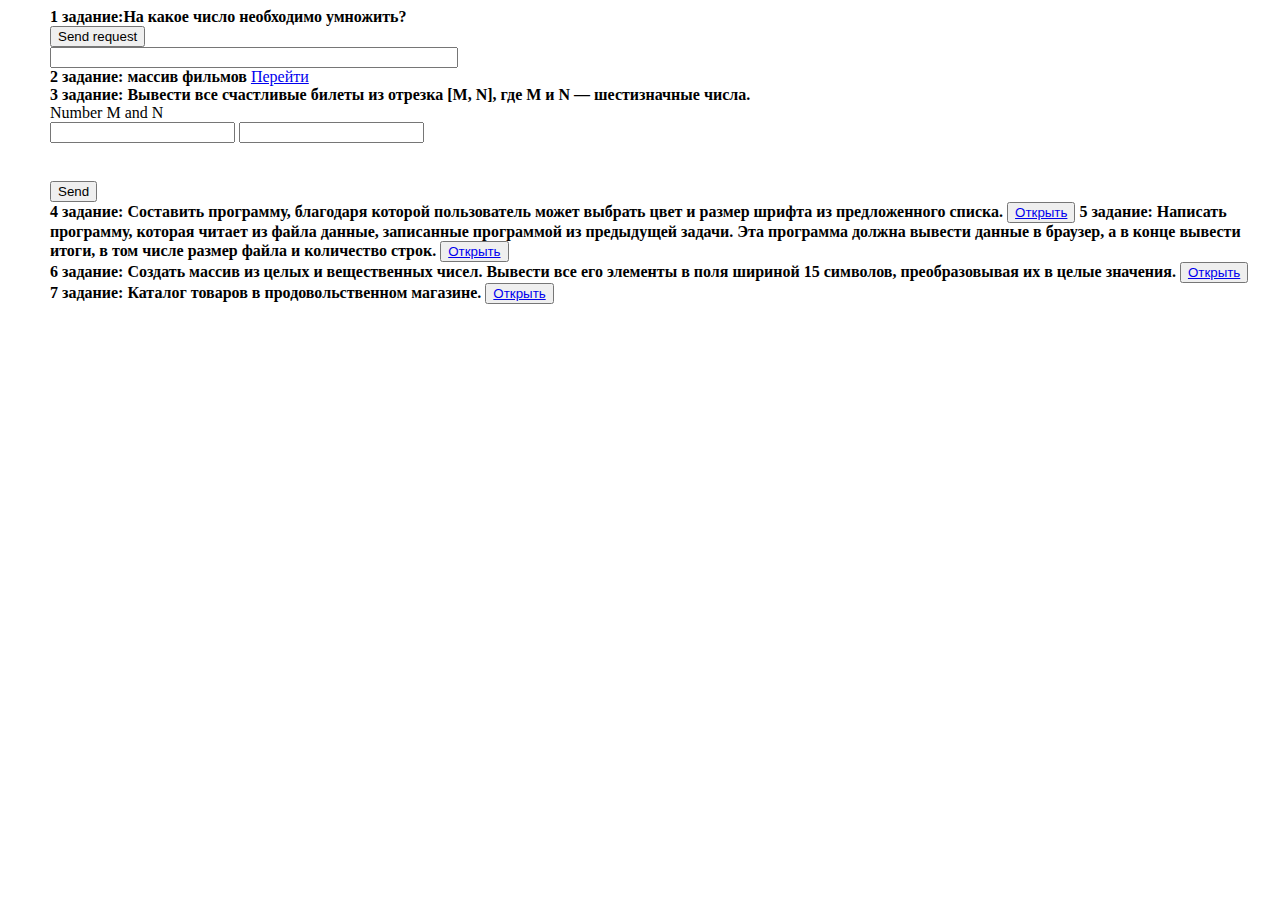
<file: app/page/index.html>
<!doctype html>
<html lang="en">
<head>
    <meta charset="UTF-8">
    <meta name="viewport"
          content="width=device-width, user-scalable=no, initial-scale=1.0, maximum-scale=1.0, minimum-scale=1.0">
    <meta http-equiv="X-UA-Compatible" content="ie=edge">
    <link rel="stylesheet" href="https://stackpath.bootstrapcdn.com/bootstrap/4.1.3/css/bootstrap.min.css" integrity="sha384-MCw98/SFnGE8fJT3GXwEOngsV7Zt27NXFoaoApmYm81iuXoPkFOJwJ8ERdknLPMO" crossorigin="anonymous">
    <title>Cycle</title>
</head>
<body style="margin-left: 50px">
<form action="../tasks/Main.php" method="post">
    <label><b>1 задание:На какое число необходимо умножить?</b></label>
<!--    <input type="text" name="numb" maxlength="3" minlength="1">-->
<!--    <button type="submit">Create loops</button><br>-->
    <div class="input-group mb-3" style="width: 600px;">
        <div class="input-group-prepend">
            <button class="btn btn-outline-secondary" type="submit">Send request</button>
        </div>
        <input type="text" class="form-control" placeholder="" style="width: 400px;" name="numb" maxlength="3" minlength="1">
    </div>
</form>
    <label><b>2 задание: массив фильмов    </b><a href="../tasks/SecondTask.php">Перейти</a></label><br>


    <label><b> 3 задание: Вывести все счастливые билеты из отрезка [M, N], где M и N — шестизначные числа.</b></label>
    <form action="../thirdTask.php" method="post" name="form" onsubmit="return false">
        <div class="input-group" style="width: 500px;">
            <div class="input-group-prepend">
                <span class="input-group-text">Number M and N</span>
            </div>
            <input type="text" class="form-control" id="numb_M" name="numb_M" maxlength="6" minlength="6" required>
            <input type="text"class="form-control"  id="numb_N" name="numb_N" maxlength="6" minlength="6" required>
        </div>
        <span id="prov" style="color: red" hidden></span><br>
        <input name="send" id="send" value="Send" style="margin-top: 20px" class="btn btn-warning" type="submit" onclick="prov(this.form)">
    </form>

    <label><b>4 задание: Составить программу, благодаря которой пользователь может выбрать цвет и размер шрифта из предложенного списка.</b></label>
    <button class="btn btn-light"><a href="colorPage.html">Открыть</a></button>

<label><b>5 задание: Написать программу, которая читает из файла данные, записанные программой из предыдущей задачи. Эта программа должна вывести данные в браузер, а в конце вывести итоги, в том числе размер файла и количество строк.</b></label>
<button class="btn btn-light"><a href="formRequestUser.html">Открыть</a></button>

<div>
    <label><b>6 задание: Создать массив из целых и вещественных чисел. Вывести все его элементы в поля шириной 15 символов, преобразовывая их в целые значения.</b></label>
    <button class="btn btn-light"><a href="../tasks/StringArray.php">Открыть</a></button>
    </form>
</div>

<div>
    <label><b>7 задание: Каталог товаров в продовольственном магазине.</b></label>
    <button class="btn btn-light"><a href="../ShopOfProducts/shop.php">Открыть</a></button>
    </form>
</div>
<script language="JavaScript">

    function prov(form) {
        try {
            let numb_m = parseInt(form.numb_M.value);
            let numb_n = parseInt(form.numb_N.value);

            let numb_m_length =(document.getElementById('numb_M').value).length;
            let numb_n_length =(document.getElementById('numb_N').value).length;

            if (numb_m_length > 5 & numb_n_length > 5) {
                document.getElementById('prov').hidden = true;
                if (numb_m < numb_n) {
                    document.getElementById('prov').hidden = true;
                    form.submit();
                    console.log(numb_n + " " + numb_m)
                } else if (numb_m > numb_n) {
                    document.getElementById('prov').innerHTML = "Число М должно быть больше, чем N";
                    document.getElementById('prov').hidden = false;
                    console.log(numb_n + " " + numb_m)
                } else if (numb_m == numb_n) {
                    document.getElementById('prov').innerHTML = "Числа M и N равны(M>N)";
                    document.getElementById('prov').hidden = false;
                }
            }else {
                document.getElementById('prov').innerHTML = "Длина числа должна быть 6 символов";
                document.getElementById('prov').hidden = false;
            }
        }catch (err) {
            console.log(err.print());
        }
    }

    function choose() {
        let checkBox = document.getElementById('choose').checked;
        console.log(checkBox);
        let chooseInput = document.getElementById('chooseInput');
        if (checkBox) chooseInput.disabled = 0;
        else chooseInput.disabled = 1;
    }
</script>
</body>
</html>
</file>
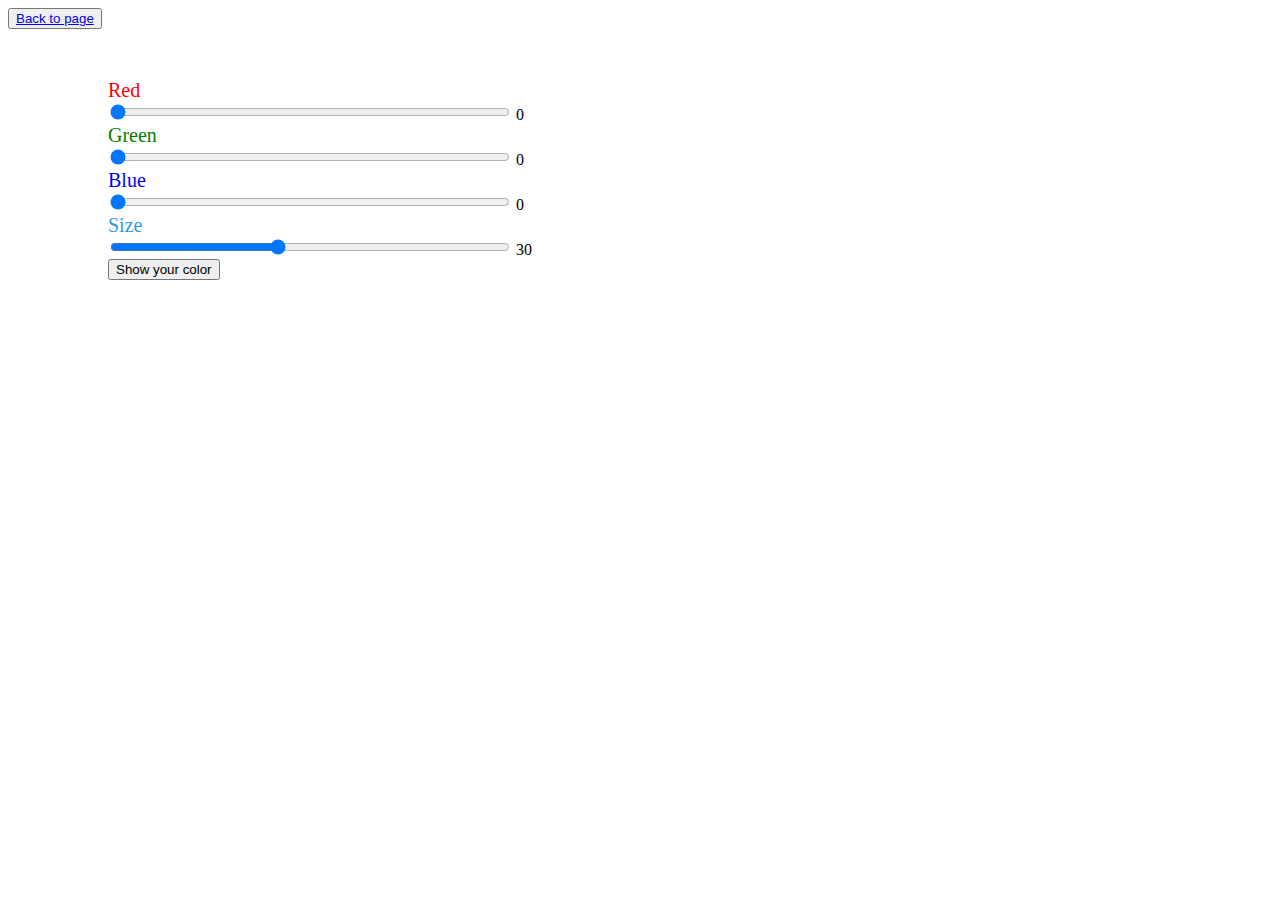
<file: app/page/colorPage.html>
<!DOCTYPE html>
<html lang="en">
<head>
    <meta charset="UTF-8">
    <title>Color</title>
    <link rel="stylesheet" type="text/css" href="../style/styleColorPage.css">
    <link rel="stylesheet" href="https://stackpath.bootstrapcdn.com/bootstrap/4.1.3/css/bootstrap.min.css" integrity="sha384-MCw98/SFnGE8fJT3GXwEOngsV7Zt27NXFoaoApmYm81iuXoPkFOJwJ8ERdknLPMO" crossorigin="anonymous">
    <script src="../js/color.js"></script>
</head>
<body>
<button class='btn btn-outline-secondary'><a href='../page/index.html'>Back to page</a></button>
<form action="../tasks/fourTask.php" method="post" class="form_width">
    <div class="input-group mb-3">
        <div class='form-group input-group mb-3'>
            <label style="color:red;">Red</label>
            <div  class='form-group input-group mb-3'>
                <input type="range" name="colorRed" class="custom-range form-control " value='0' max="255" min="0" id="customRangeRed" oninput="show_RGB('customRangeRed','customSpanRed')">
                <span class='input-group-text' id="customSpanRed">0</span>
            </div>
        </div>
        <div class='form-group input-group mb-3'>
            <label style="color:green;">Green</label>
            <div class='form-group input-group mb-3'>
                <input type="range" name="colorGreen" class="custom-range form-control " value='0' max="255" min="0" id="customRangeGreen" oninput="show_RGB('customRangeGreen','customSpanGreen')">
                <span class='input-group-text' id="customSpanGreen">0</span>
            </div>
        </div>
        <div class='form-group input-group mb-3'>
            <label style="color:blue;">Blue</label>
            <div class='form-group input-group mb-3'>
                <input type="range" name="colorBlue" class="custom-range form-control " value='0' max="255" min="0" id="customRangeBlue" oninput="show_RGB('customRangeBlue','customSpanBlue')">
                <span class='input-group-text' id="customSpanBlue">0</span>
            </div>
        </div>
        <div class='form-group input-group mb-3'>
            <label>Size</label>
            <div class='form-group input-group mb-3'>
                <input type="range" name="size" class="custom-range form-control " value="30" max="72" min="0" id="customRangeSize" oninput="show_RGB('customRangeSize','customSpanSize')">
                <span class='input-group-text' id="customSpanSize">30</span>
            </div>
        </div>
        <button class="btn btn-success" type="submit">Show your color</button>
    </div>
</form>

<div class="selectedColor">
    <span>Выберите цвет</span>
    <select id="sel" class="custom-select " size="4" onclick="colorSelected()">
        <option selected value="Yellow">Yellow</option>
        <option value="Tomato">Tomato</option>
        <option value="YellowGreen">YellowGreen</option>
        <option value="DeepPink">DeepPink</option>
        <option value="Aquamarine">Aquamarine</option>
        <option value="Chocolate">Chocolate</option>
        <option value="Purple">Purple</option>
        <option value="SlateBlue">SlateBlue</option>
        <option value="OrangeRed">OrangeRed</option>
        <option value="Violet">Violet</option>
        <option value="Moccasin">Moccasin</option>
    </select>
</div>




</body>
</html>
</file>
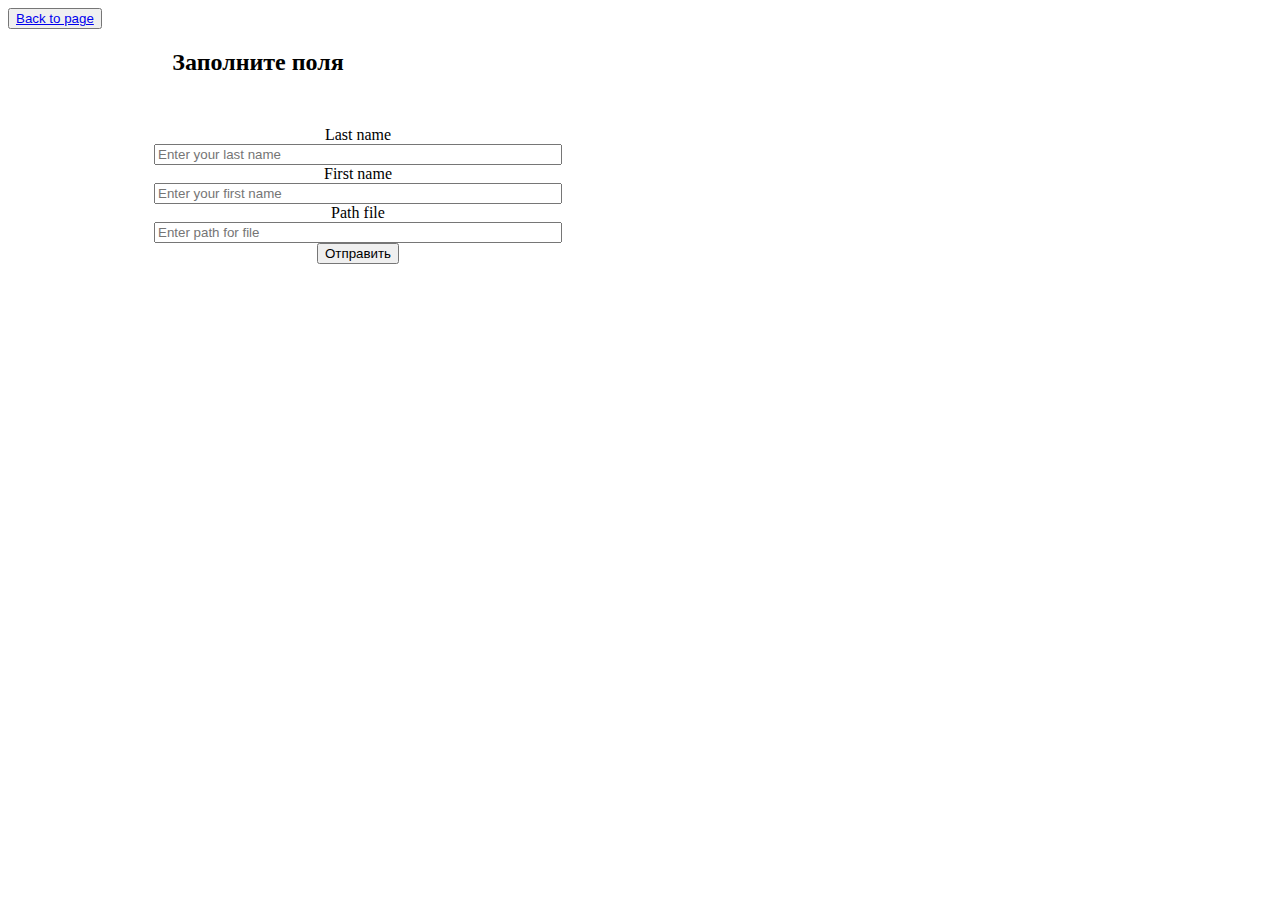
<file: app/page/formRequestUser.html>
<!DOCTYPE html>
<html lang="en">
<head>
    <meta charset="UTF-8">
    <link rel="stylesheet" type="text/css" href="../style/styleColorPage.css">
    <link rel="stylesheet" href="https://stackpath.bootstrapcdn.com/bootstrap/4.1.3/css/bootstrap.min.css" integrity="sha384-MCw98/SFnGE8fJT3GXwEOngsV7Zt27NXFoaoApmYm81iuXoPkFOJwJ8ERdknLPMO" crossorigin="anonymous">
    <title>Auth</title>
</head>
<body>
<button class='btn btn-outline-secondary'><a href='../page/index.html'>Back to page</a></button>
        <div style="text-align: center" class="form_width">
            <h2>Заполните поля</h2>
            <form class="form_width" method="post" action="../tasks/OutputFile.php">
                <div class="input-group mb-3">
                    <div class="input-group-prepend">
                        <span class="input-group-text" id="inputGroup-lastname">Last name</span>
                    </div>
                    <input type="text" placeholder="Enter your last name" class="form-control" aria-label="Sizing example input" required aria-describedby="inputGroup-sizing-default" name="input-lastname" pattern="[A-ZА-Я][A-Za-zА-Яа-яЁё]{2,20}">
                </div>
                <div class="input-group mb-3">
                    <div class="input-group-prepend">
                        <span class="input-group-text" id="inputGroup-firstname">First name</span>
                    </div>
                    <input type="text" placeholder="Enter your first name" class="form-control" aria-label="Sizing example input" required pattern="[A-ZА-Я][A-Za-zА-Яа-яЁё]{2,20}" aria-describedby="inputGroup-sizing-default" name="input-firstname">
                </div>
                <div class="input-group mb-3">
                    <div class="input-group-prepend">
                        <span class="input-group-text" id="inputGroup-pathFile">Path file</span>
                    </div>
                    <input type="text" placeholder="Enter path for file" class="form-control" aria-label="Sizing example input" required aria-describedby="inputGroup-sizing-default" name="input-pathFile">
                </div>
                <button type="submit" class="btn btn-primary" data-toggle="button" aria-pressed="false" autocomplete="off">
                    Отправить
                </button>
            </form>
        </div>
</body>
</html>
</file>
<file: app/style/styleColorPage.css>
label{
    background-size: 15px;
    color: #3498db;
    font-size: 20px;
}

.div-label-input{
    margin-left: 50px;
}

.div-size-label{
    width: 30px;
    background-color: beige;
}

.form_width{
    width: 500px;
}

input{
    width: 400px;
}

form{
    margin-left: 100px;
    margin-top: 50px;
}

.margin-range{
    margin-left: 10px;
}

.selectedColor{
    width: 300px;
    margin-left: 700px;
    margin-top: -450px;
}

.link-back-page{
    color: black;
    font-size: 15px;
    font-style: italic;
}
</file>
